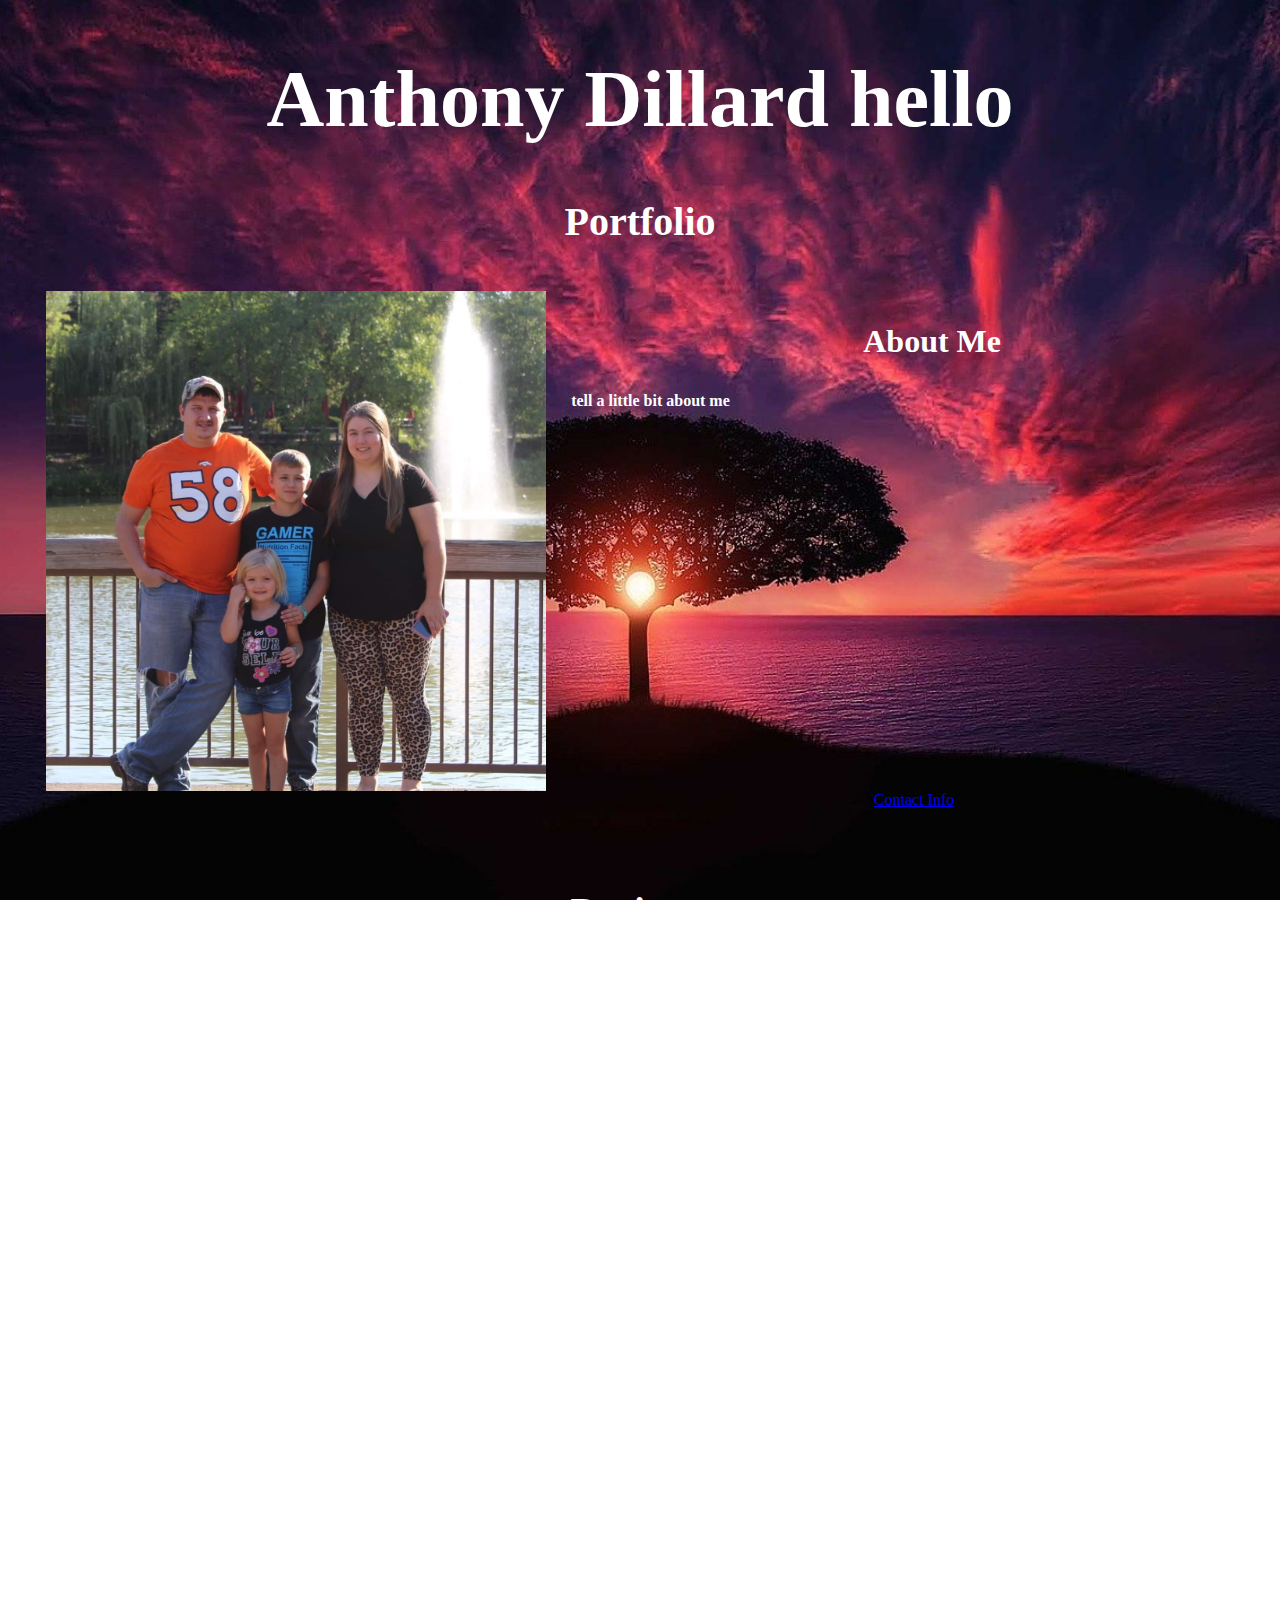
<file: index.html>
<!DOCTYPE html>
<html lang="en">

<head>
    <meta charset="UTF-8" />
    <meta name="viewport" content="width=device-width, initial-scale=1.0" />
    <title>Portfolio</title>
    <link rel="stylesheet" href="index.css" />

</head>


<h1>Anthony Dillard hello</h1>
<h2 id="h">Portfolio</h2>

<div class='container'>
    <div>
        <img class='icondetails' src='images/image2.jpg'>
    </div>
    <div style='margin-left:60px;'>
        <h3 style="margin-left: 65%;font-size: 2em; ">About Me</h3>
        <h4>tell a little bit about me</h4>
    </div>
    <a id="contact" href="contact.html ">Contact Info</a>
</div>
<h5 id="h">Projects</h5>
<div class="gap"></div>
<h6 id="h">skills/languages</h6>
<div class="gap1"></div>
<h1 id="h">resume</h1>
</body>
<div class="gap"></div>

</html>
</file>
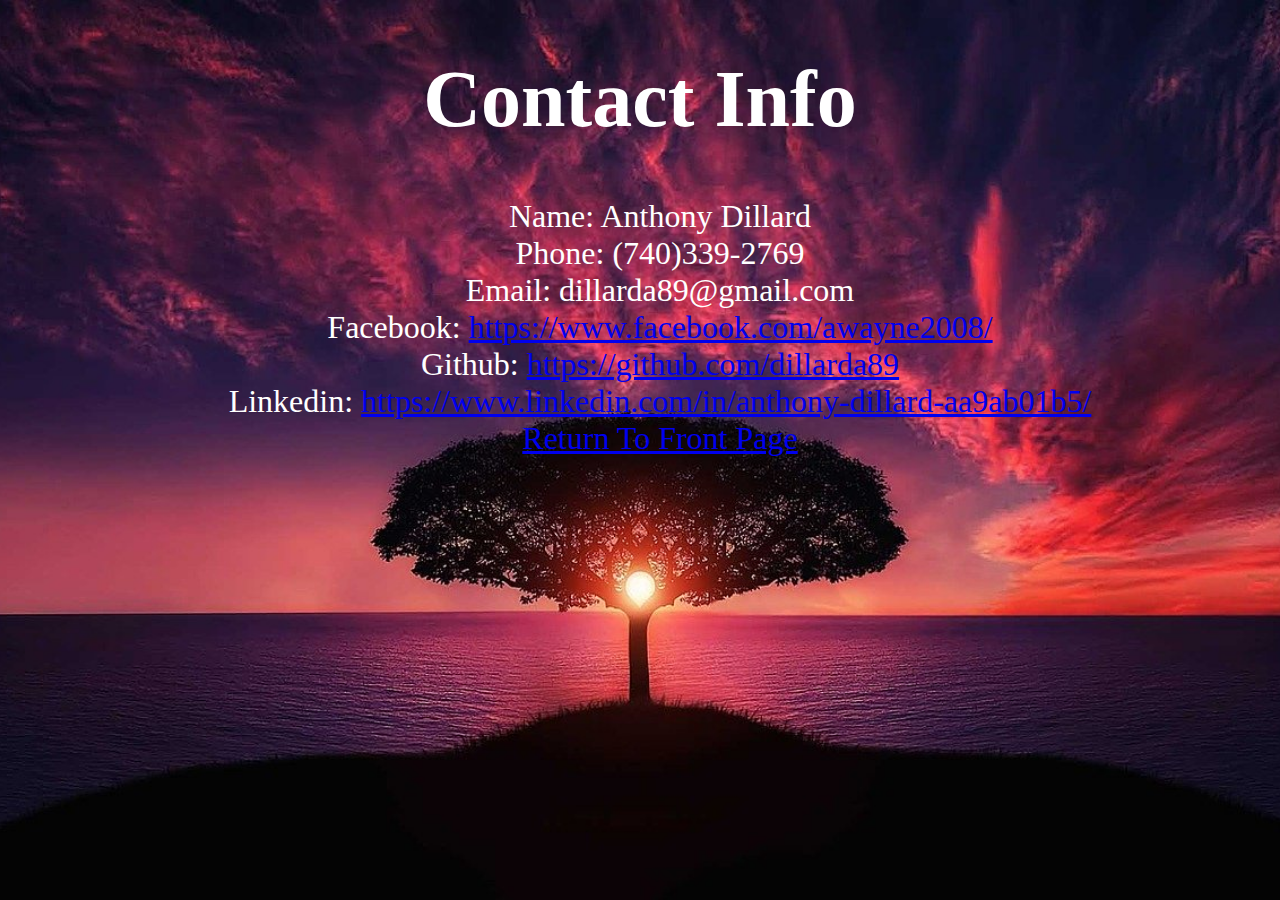
<file: contact.html>
<!DOCTYPE html>
<html lang="en">

<head>
    <meta charset="UTF-8" />
    <meta name="viewport" content="width=device-width, initial-scale=1.0" />
    <title>Contact Info</title>
    <link rel="stylesheet" href="index.css" />
</head>
<h1>Contact Info</h1>

<body>
    <ul class="contact">
        <li>Name: Anthony Dillard</li>
        <li>Phone: (740)339-2769</li>
        <li>Email: dillarda89@gmail.com</li>
        <li>
            Facebook:
            <a href="https://www.facebook.com/awayne2008/">
					https://www.facebook.com/awayne2008/</a
				>
			</li>
			<li>
				Github:
				<a href="https://github.com/dillarda89"
					>https://github.com/dillarda89</a
				>
			</li>
			<li>
				Linkedin:
				<a href="https://www.linkedin.com/in/anthony-dillard-aa9ab01b5/"
					>https://www.linkedin.com/in/anthony-dillard-aa9ab01b5/</a
				>
			</li>
			<a href="index.html">Return To Front Page</a>
    </ul>
</body>

</html>
</file>
<file: index.css>
html {
    background: url(images/image1.jpg) no-repeat center center fixed;
    -webkit-background-size: cover;
    -moz-background-size: cover;
    -moz-background-size: cover;
    background-size: cover;
}

h1 {
    text-align: center;
    font-size: 5em;
    color: white;
}

#h {
    text-align: center;
    font-size: 2.5em;
    color: white;
}

.contact {
    color: white;
    text-align: center;
    font-size: 2em;
    list-style: none;
}

#contact {
    margin-left: 67.5%;
}

.icondetails {
    margin-right: 2%;
    margin-left: 2%;
    float: left;
    height: 500px;
    width: 500px;
}

.container {
    width: 100%;
    height: auto;
    padding: 1%;
    color: white;
    font-size: 1em;
}

.gap {
    margin: 900px;
}

.gap1 {
    margin: 450px;
}
</file>
